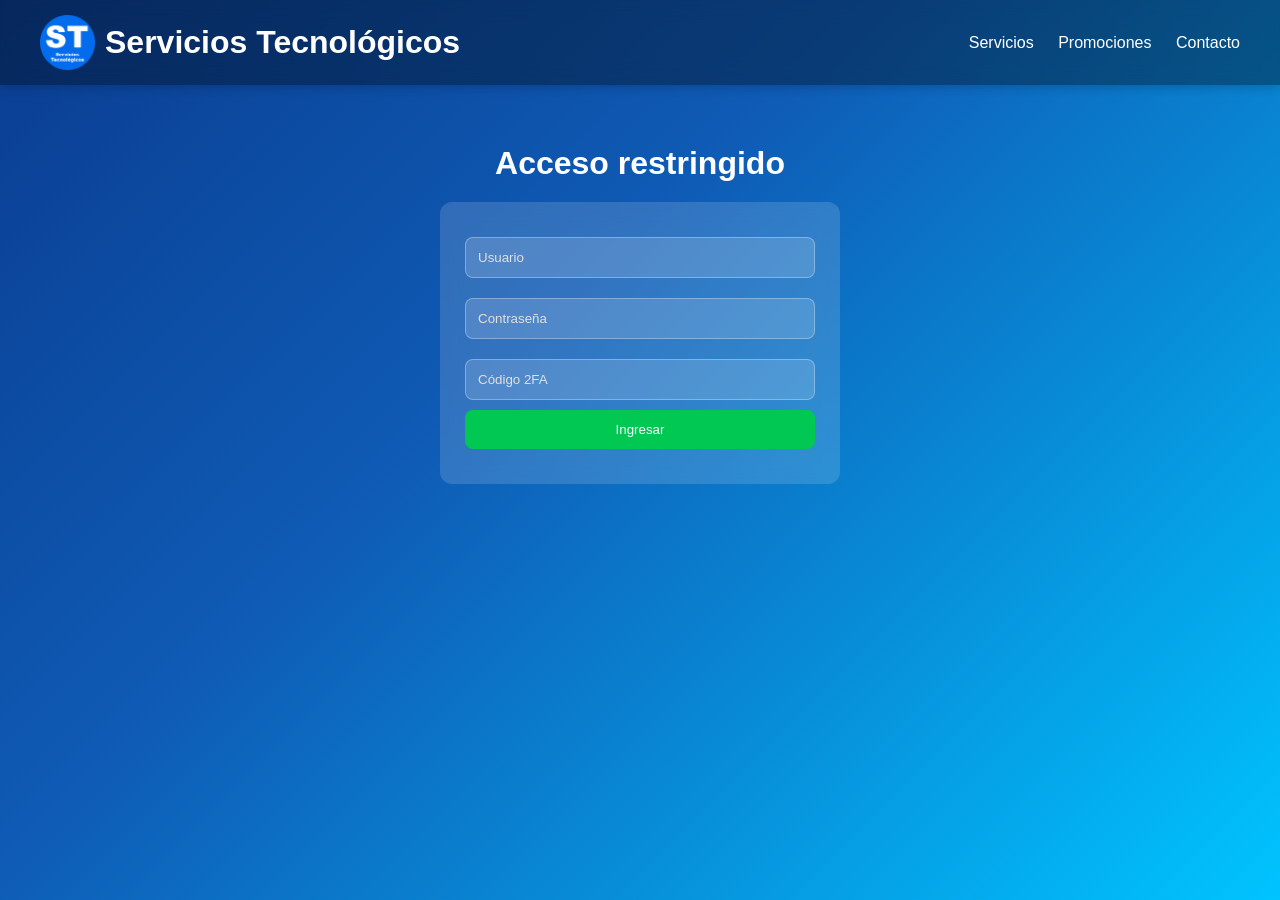
<file: admin.html>
<!DOCTYPE html>
<html lang="es">
<head>
    <meta charset="UTF-8">
    <meta name="viewport" content="width=device-width, initial-scale=1.0">
    <title>Panel de Administración | Servicios Tecnológicos</title>
    <link rel="stylesheet" href="styles.css">
</head>
<body>

<script>
if (localStorage.getItem("adminST") !== "true") {
    window.location.href = "login.html";
}
</script>

<section class="panel reveal">
    <h2 class="titulo">Panel de Administración</h2>

    <div id="panelAdmin">
        <h3>Cargar nuevo producto</h3>

        <form id="productoForm" class="panel-form">
            <input type="text" id="imgUrl" placeholder="URL de la imagen" required>
            <input type="text" id="nombreProd" placeholder="Nombre del producto" required>
            <input type="text" id="precioProd" placeholder="Precio (ej: $150.000)" required>
            <button type="submit">Agregar producto</button>
        </form>

        <h3>Productos cargados</h3>
        <div id="galeriaGrid" class="galeria-grid"></div>

        <h3>Registro de actividad</h3>
        <div id="logBox" class="log-box"></div>
        <button onclick="limpiarLogs()" class="logoutBtn">Limpiar historial</button>

        <button class="logoutBtn" onclick="logout()">Cerrar sesión</button>
    </div>
</section>

<script src="script.js"></script>
</body>
</html>
</file>
<file: styles.css>
*{margin:0;padding:0;box-sizing:border-box;font-family:'Segoe UI',Arial,sans-serif}
:root{--azul:#0a3d91;--azul-oscuro:#062a63;--verde:#00c853}
html{scroll-behavior:smooth}
body{background:linear-gradient(135deg,#0a3d91 0%,#0f5bb5 40%,#00c4ff 100%);background-attachment:fixed;color:#fff}
@media (prefers-color-scheme:dark){body{background:radial-gradient(circle at top,#111827,#020617)}}
header{display:flex;justify-content:space-between;align-items:center;padding:15px 40px;background:rgba(0,0,0,.35);backdrop-filter:blur(10px);color:#fff;position:sticky;top:0;z-index:100;box-shadow:0 2px 10px rgba(0,0,0,.2)}
header nav a{color:#fff;margin-left:20px;text-decoration:none;font-weight:500;transition:.3s}
header nav a:hover{color:var(--verde)}
.logo{display:flex;align-items:center}
.logo img{width:55px;margin-right:10px}
.hero{position:relative;height:85vh;display:flex;justify-content:center;align-items:center;overflow:hidden}
.hero-overlay{position:absolute;inset:0;background:linear-gradient(135deg,rgba(10,61,145,.85),rgba(0,196,255,.65));z-index:1}
#heroCanvas{position:absolute;inset:0;width:100%;height:100%;z-index:0}
.hero-content{position:relative;z-index:2;text-align:center;animation:fadeIn 1.5s ease}
.hero-content h2{font-size:48px;font-weight:700;margin-bottom:15px}
.hero-content p{font-size:20px;opacity:.9}
.btn{background:var(--verde);padding:14px 30px;color:#fff;text-decoration:none;border-radius:999px;margin-top:25px;display:inline-block;font-size:18px;transition:.3s;box-shadow:0 10px 25px rgba(0,0,0,.25)}
.btn:hover{background:#00a844;transform:translateY(-2px)}
.titulo{font-size:32px;margin-bottom:20px;text-align:center}
.servicios,.galeria,.panel,.contacto{padding:60px 20px}
.grid{display:grid;grid-template-columns:repeat(auto-fit,minmax(260px,1fr));gap:20px;margin-top:30px}
.card{background:rgba(255,255,255,.15);backdrop-filter:blur(10px);padding:25px;border-radius:18px;border-left:5px solid var(--azul);box-shadow:0 4px 12px rgba(0,0,0,.15);transition:.35s}
.card:hover{transform:translateY(-6px) scale(1.01)}
.galeria-grid{display:grid;grid-template-columns:repeat(auto-fit,minmax(220px,1fr));gap:20px;margin-top:30px}
.galeria-item{background:rgba(255,255,255,.12);backdrop-filter:blur(8px);border-radius:18px;overflow:hidden;box-shadow:0 4px 12px rgba(0,0,0,.2);text-align:center;transition:.35s}
.galeria-item:hover{transform:translateY(-5px) scale(1.02)}
.galeria-item img{width:100%}
.galeria-item h4{margin-top:10px}
.galeria-item p{margin:5px 0 10px}
.acciones{display:flex;justify-content:space-around;padding:10px}
.acciones button{padding:6px 12px;border:none;border-radius:6px;cursor:pointer;font-size:13px}
.acciones button:first-child{background:#2196f3;color:#fff}
.acciones button:last-child{background:#e53935;color:#fff}
#loginBox{max-width:400px;margin:auto;background:rgba(255,255,255,.15);padding:25px;border-radius:12px;backdrop-filter:blur(10px);text-align:center}
#loginBox input{width:100%;margin:10px 0;padding:12px;border-radius:8px;border:1px solid rgba(255,255,255,.3);background:rgba(255,255,255,.15);color:#fff}
#loginBox input::placeholder{color:#e0e0e0}
#loginBox button{width:100%;padding:12px;background:var(--verde);border:none;border-radius:8px;cursor:pointer}
#loginError{margin-top:10px;color:#ff6b6b}
#panelAdmin{margin-top:30px;padding:20px;background:rgba(255,255,255,.12);border-radius:12px;backdrop-filter:blur(10px)}
.panel-form{max-width:600px;margin:auto;display:flex;flex-direction:column;gap:12px}
.panel-form input{padding:10px;border-radius:8px;border:1px solid rgba(255,255,255,.4);background:rgba(255,255,255,.12);color:#fff}
.panel-form input::placeholder{color:#e0e0e0}
.panel-form button{padding:12px;background:var(--azul);color:#fff;border:none;border-radius:999px;cursor:pointer}
.logoutBtn{margin-top:20px;padding:12px;background:#ff5252;border:none;border-radius:8px;cursor:pointer;width:100%}
.log-box{background:rgba(255,255,255,.12);padding:15px;border-radius:10px;max-height:200px;overflow-y:auto;margin:20px 0}
form{max-width:500px;margin:auto;display:flex;flex-direction:column;gap:15px}
input,textarea{padding:12px;border-radius:8px;background:rgba(255,255,255,.15);border:1px solid rgba(255,255,255,.3);color:#fff}
input::placeholder,textarea::placeholder{color:#e0e0e0}
button{padding:12px;background:var(--azul);color:#fff;border:none;cursor:pointer;border-radius:999px}

.whatsapp-float {
    position: fixed;
    bottom: 20px;
    right: 20px;
    width: 70px;
    height: 70px;
    background: #25D366;
    border-radius: 50%;
    display: flex;
    justify-content: center;
    align-items: center;
    box-shadow: 0 8px 20px rgba(0,0,0,0.3);
    z-index: 999;
    transition: transform 0.2s ease;
}

.whatsapp-business {
    position: fixed;
    bottom: 20px;
    right: 20px;
    width: 70px;
    height: 70px;
    background: #0bc91b; /* Verde oscuro WhatsApp Business */
    border-radius: 50%;
    display: flex;
    justify-content: center;
    align-items: center;
    box-shadow: 0 8px 20px rgba(0,0,0,0.35);
    z-index: 999;
    transition: transform 0.2s ease, box-shadow 0.2s ease;
}

.whatsapp-business img {
    width: 38px;
    height: 38px;
    object-fit: contain;
}

.whatsapp-business:hover {
    transform: scale(1.08);
    box-shadow: 0 12px 28px rgba(42, 207, 50, 0.45);
}

.whatsapp-float img {
    width: 38px;
    height: 38px;
    object-fit: contain;
}

.whatsapp-float:hover {
    transform: scale(1.08);
}

.reveal{opacity:0;transform:translateY(30px);transition:opacity .8s ease,transform .8s ease}
.reveal.visible{opacity:1;transform:translateY(0)}
@keyframes fadeIn{from{opacity:0;transform:translateY(20px)}to{opacity:1;transform:translateY(0)}}
@media (max-width:768px){header{padding:10px 20px}.hero-content h2{font-size:32px}.hero-content p{font-size:16px}}
</file>
